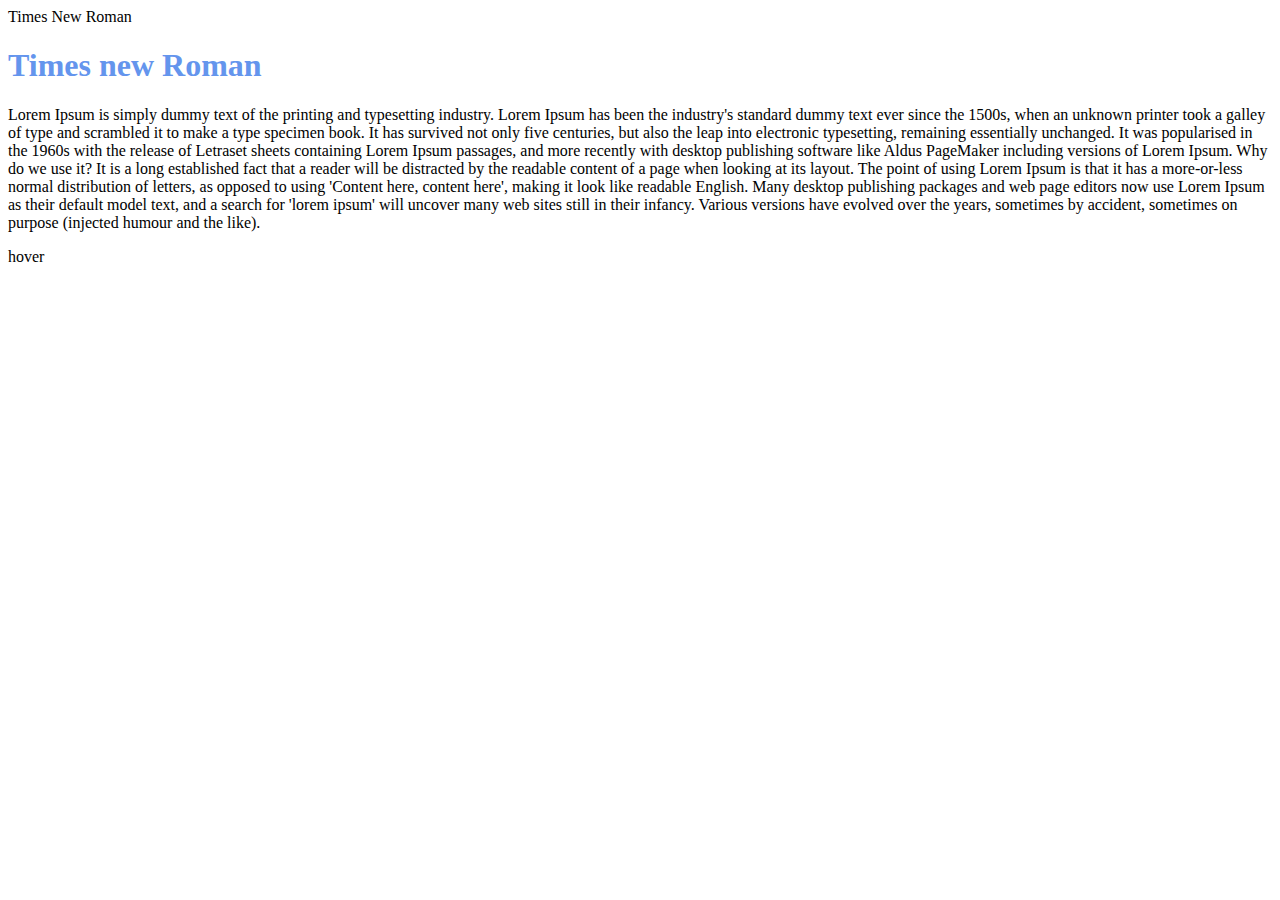
<file: Day 02 - CSS/Index.html>
<!DOCTYPE html>
<div>
<head>Times New Roman</head>
</div>
<style>
h1 {color: cornflowerblue;}
<body>
<div>  
    h1
    </style>
<body>  
<h1> Times new Roman</h1>
</div>

<div>

<p> Lorem Ipsum is simply dummy text of the printing and typesetting industry. Lorem Ipsum has been the industry's standard dummy text ever since the 1500s, when an unknown printer took a galley of type and scrambled it to make a type specimen book. It has survived not only five centuries, but also the leap into electronic typesetting, remaining essentially unchanged. It was popularised in the 1960s with the release of Letraset sheets containing Lorem Ipsum passages, and more recently with desktop publishing software like Aldus PageMaker including versions of Lorem Ipsum. Why do we use it? It is a long established fact that a reader will be distracted by the readable content of a page when looking at its layout. The point of using Lorem Ipsum is that it has a more-or-less normal distribution of letters, as opposed to using 'Content here, content here', making it look like readable English. Many desktop publishing packages and web page editors now use Lorem Ipsum as their default model text, and a search for 'lorem ipsum' will uncover many web sites still in their infancy. Various versions have evolved over the years, sometimes by accident, sometimes on purpose (injected humour and the like).</p>
hover


</body>
<link rel rel="stylesheet"
</file>
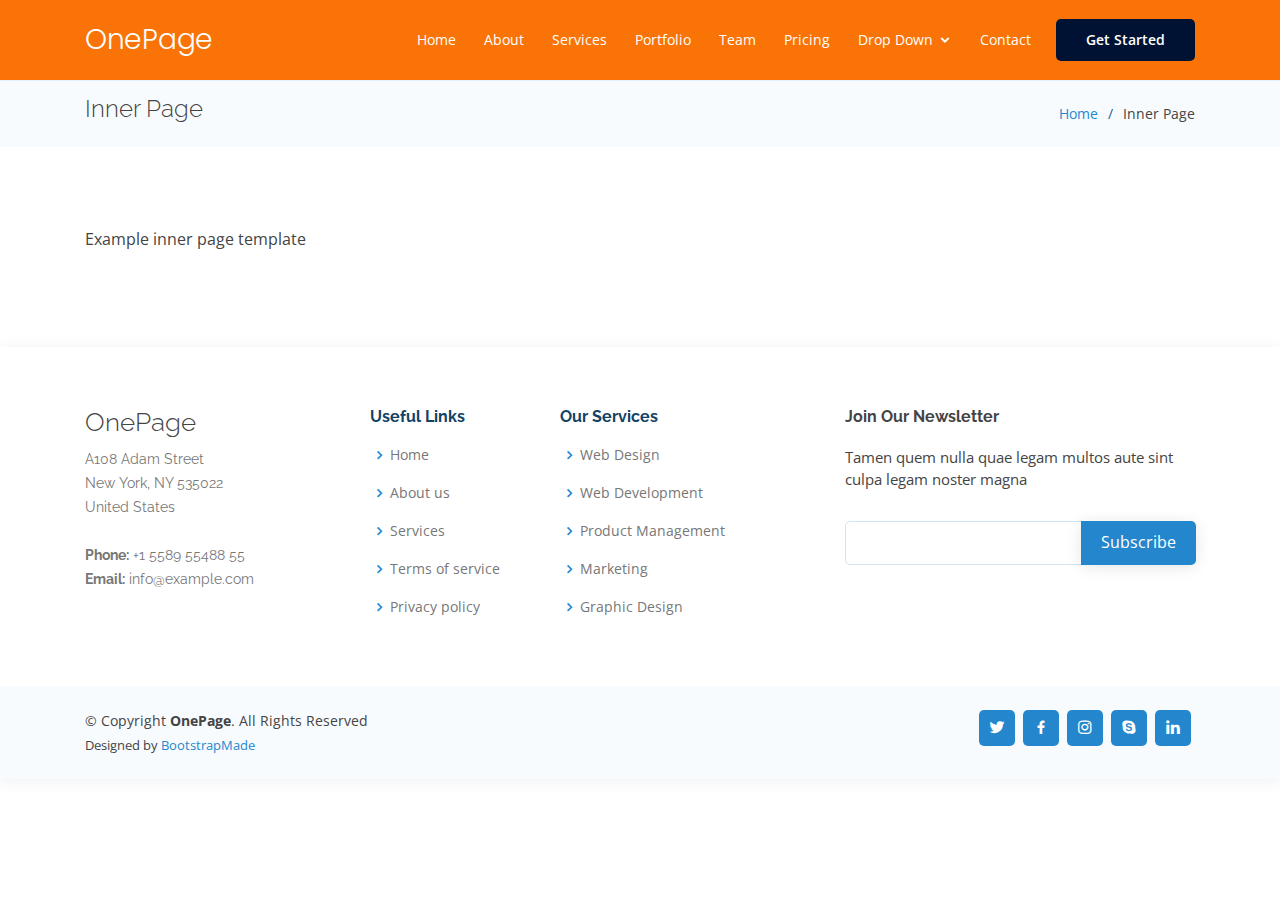
<file: Assignment3_joshuaandre/inner-page.html>
<!DOCTYPE html>
<html lang="en">

<head>
  <meta charset="utf-8">
  <meta content="width=device-width, initial-scale=1.0" name="viewport">

  <title>Inner Page - OnePage Bootstrap Template</title>
  <meta content="" name="descriptison">
  <meta content="" name="keywords">

  <!-- Favicons -->
  <link href="assets/img/favicon.png" rel="icon">
  <link href="assets/img/apple-touch-icon.png" rel="apple-touch-icon">

  <!-- Google Fonts -->
  <link href="https://fonts.googleapis.com/css?family=Open+Sans:300,300i,400,400i,600,600i,700,700i|Raleway:300,300i,400,400i,500,500i,600,600i,700,700i|Poppins:300,300i,400,400i,500,500i,600,600i,700,700i" rel="stylesheet">

  <!-- Vendor CSS Files -->
  <link href="assets/vendor/bootstrap/css/bootstrap.min.css" rel="stylesheet">
  <link href="assets/vendor/icofont/icofont.min.css" rel="stylesheet">
  <link href="assets/vendor/boxicons/css/boxicons.min.css" rel="stylesheet">
  <link href="assets/vendor/remixicon/remixicon.css" rel="stylesheet">
  <link href="assets/vendor/venobox/venobox.css" rel="stylesheet">
  <link href="assets/vendor/owl.carousel/assets/owl.carousel.min.css" rel="stylesheet">
  <link href="assets/vendor/aos/aos.css" rel="stylesheet">

  <!-- Template Main CSS File -->
  <link href="assets/css/style.css" rel="stylesheet">

  <!-- =======================================================
  * Template Name: OnePage - v2.1.0
  * Template URL: https://bootstrapmade.com/onepage-multipurpose-bootstrap-template/
  * Author: BootstrapMade.com
  * License: https://bootstrapmade.com/license/
  ======================================================== -->
</head>

<body>

  <!-- ======= Header ======= -->
  <header id="header" class="fixed-top">
    <div class="container d-flex align-items-center">

      <h1 class="logo mr-auto"><a href="index.html">OnePage</a></h1>
      <!-- Uncomment below if you prefer to use an image logo -->
      <!-- <a href="index.html" class="logo mr-auto"><img src="assets/img/logo.png" alt="" class="img-fluid"></a>-->

      <nav class="nav-menu d-none d-lg-block">
        <ul>
          <li><a href="index.html">Home</a></li>
          <li><a href="#about">About</a></li>
          <li><a href="#services">Services</a></li>
          <li><a href="#portfolio">Portfolio</a></li>
          <li><a href="#team">Team</a></li>
          <li><a href="#pricing">Pricing</a></li>
          <li class="drop-down"><a href="">Drop Down</a>
            <ul>
              <li><a href="#">Drop Down 1</a></li>
              <li class="drop-down"><a href="#">Deep Drop Down</a>
                <ul>
                  <li><a href="#">Deep Drop Down 1</a></li>
                  <li><a href="#">Deep Drop Down 2</a></li>
                  <li><a href="#">Deep Drop Down 3</a></li>
                  <li><a href="#">Deep Drop Down 4</a></li>
                  <li><a href="#">Deep Drop Down 5</a></li>
                </ul>
              </li>
              <li><a href="#">Drop Down 2</a></li>
              <li><a href="#">Drop Down 3</a></li>
              <li><a href="#">Drop Down 4</a></li>
            </ul>
          </li>
          <li><a href="#contact">Contact</a></li>

        </ul>
      </nav><!-- .nav-menu -->

      <a href="#about" class="get-started-btn scrollto">Get Started</a>

    </div>
  </header><!-- End Header -->

  <main id="main">

    <!-- ======= Breadcrumbs ======= -->
    <section class="breadcrumbs">
      <div class="container">

        <div class="d-flex justify-content-between align-items-center">
          <h2>Inner Page</h2>
          <ol>
            <li><a href="index.html">Home</a></li>
            <li>Inner Page</li>
          </ol>
        </div>

      </div>
    </section><!-- End Breadcrumbs -->

    <section class="inner-page">
      <div class="container">
        <p>
          Example inner page template
        </p>
      </div>
    </section>

  </main><!-- End #main -->

  <!-- ======= Footer ======= -->
  <footer id="footer">

    <div class="footer-top">
      <div class="container">
        <div class="row">

          <div class="col-lg-3 col-md-6 footer-contact">
            <h3>OnePage</h3>
            <p>
              A108 Adam Street <br>
              New York, NY 535022<br>
              United States <br><br>
              <strong>Phone:</strong> +1 5589 55488 55<br>
              <strong>Email:</strong> info@example.com<br>
            </p>
          </div>

          <div class="col-lg-2 col-md-6 footer-links">
            <h4>Useful Links</h4>
            <ul>
              <li><i class="bx bx-chevron-right"></i> <a href="#">Home</a></li>
              <li><i class="bx bx-chevron-right"></i> <a href="#">About us</a></li>
              <li><i class="bx bx-chevron-right"></i> <a href="#">Services</a></li>
              <li><i class="bx bx-chevron-right"></i> <a href="#">Terms of service</a></li>
              <li><i class="bx bx-chevron-right"></i> <a href="#">Privacy policy</a></li>
            </ul>
          </div>

          <div class="col-lg-3 col-md-6 footer-links">
            <h4>Our Services</h4>
            <ul>
              <li><i class="bx bx-chevron-right"></i> <a href="#">Web Design</a></li>
              <li><i class="bx bx-chevron-right"></i> <a href="#">Web Development</a></li>
              <li><i class="bx bx-chevron-right"></i> <a href="#">Product Management</a></li>
              <li><i class="bx bx-chevron-right"></i> <a href="#">Marketing</a></li>
              <li><i class="bx bx-chevron-right"></i> <a href="#">Graphic Design</a></li>
            </ul>
          </div>

          <div class="col-lg-4 col-md-6 footer-newsletter">
            <h4>Join Our Newsletter</h4>
            <p>Tamen quem nulla quae legam multos aute sint culpa legam noster magna</p>
            <form action="" method="post">
              <input type="email" name="email"><input type="submit" value="Subscribe">
            </form>
          </div>

        </div>
      </div>
    </div>

    <div class="container d-md-flex py-4">

      <div class="mr-md-auto text-center text-md-left">
        <div class="copyright">
          &copy; Copyright <strong><span>OnePage</span></strong>. All Rights Reserved
        </div>
        <div class="credits">
          <!-- All the links in the footer should remain intact. -->
          <!-- You can delete the links only if you purchased the pro version. -->
          <!-- Licensing information: https://bootstrapmade.com/license/ -->
          <!-- Purchase the pro version with working PHP/AJAX contact form: https://bootstrapmade.com/onepage-multipurpose-bootstrap-template/ -->
          Designed by <a href="https://bootstrapmade.com/">BootstrapMade</a>
        </div>
      </div>
      <div class="social-links text-center text-md-right pt-3 pt-md-0">
        <a href="#" class="twitter"><i class="bx bxl-twitter"></i></a>
        <a href="#" class="facebook"><i class="bx bxl-facebook"></i></a>
        <a href="#" class="instagram"><i class="bx bxl-instagram"></i></a>
        <a href="#" class="google-plus"><i class="bx bxl-skype"></i></a>
        <a href="#" class="linkedin"><i class="bx bxl-linkedin"></i></a>
      </div>
    </div>
  </footer><!-- End Footer -->

  <a href="#" class="back-to-top"><i class="ri-arrow-up-line"></i></a>
  <div id="preloader"></div>

  <!-- Vendor JS Files -->
  <script src="assets/vendor/jquery/jquery.min.js"></script>
  <script src="assets/vendor/bootstrap/js/bootstrap.bundle.min.js"></script>
  <script src="assets/vendor/jquery.easing/jquery.easing.min.js"></script>
  <script src="assets/vendor/php-email-form/validate.js"></script>
  <script src="assets/vendor/waypoints/jquery.waypoints.min.js"></script>
  <script src="assets/vendor/counterup/counterup.min.js"></script>
  <script src="assets/vendor/venobox/venobox.min.js"></script>
  <script src="assets/vendor/owl.carousel/owl.carousel.min.js"></script>
  <script src="assets/vendor/isotope-layout/isotope.pkgd.min.js"></script>
  <script src="assets/vendor/aos/aos.js"></script>

  <!-- Template Main JS File -->
  <script src="assets/js/main.js"></script>

</body>

</html>
</file>
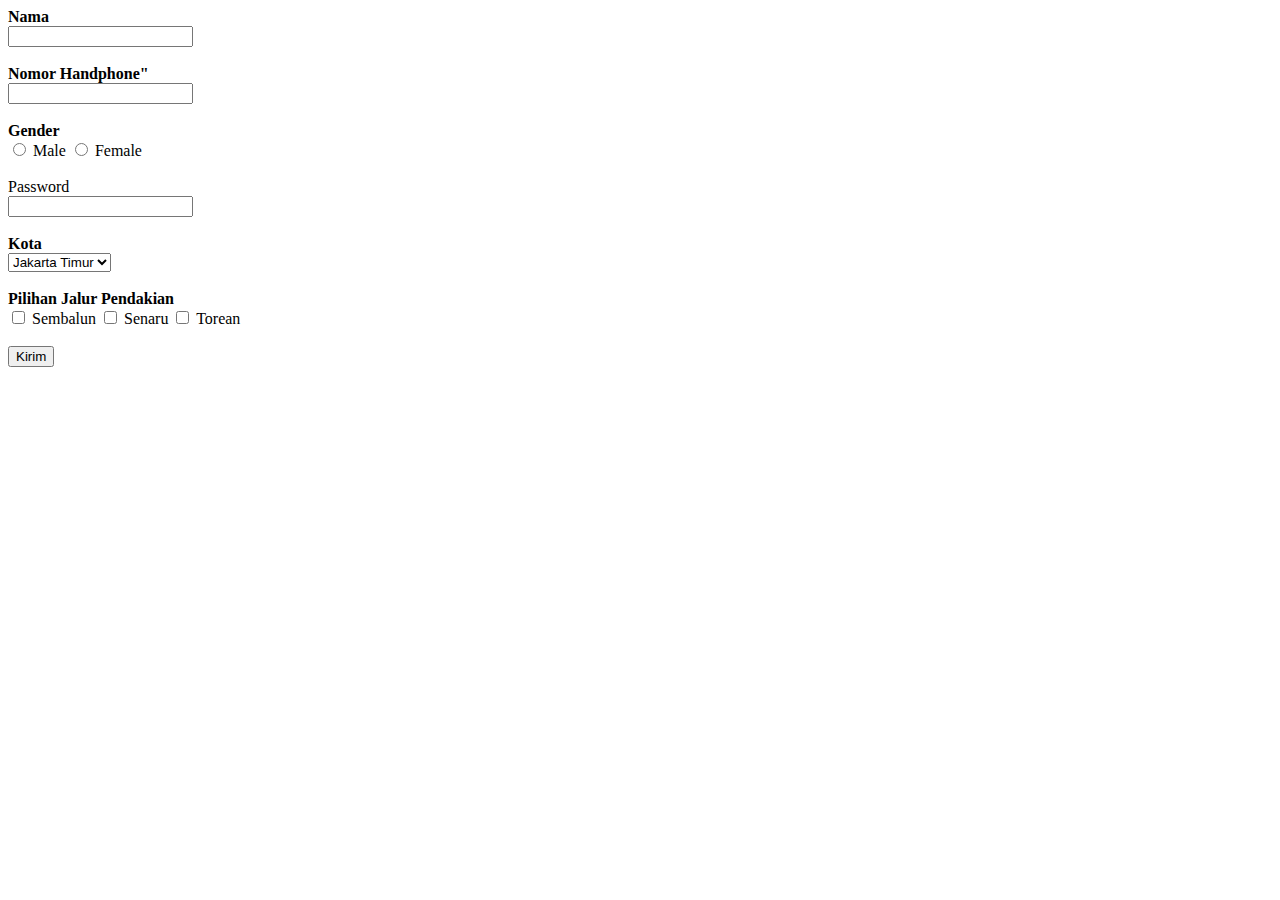
<file: Day 01 - HTML/Login.html>
<!DOCTYPE html>
<html>
    <head> 
    <title>Login form</title>
    </head>

    <body>
    <form action="Registrasi_Selesai.html" method="GET">
        <strong><label for="">Nama</label><br></strong>
        <input name="nama_user" type="text"><br>
        <br>
        
        <strong><label for="">Nomor Handphone"</label></strong><br>
        <input name="Nomor Handphone" type="number"><br>
        <br>
        
        <strong><label for="">Gender</label></strong><br>
        <input id="male-radio" type="radio" name="Gender" value="male">
        <label for="male-radio">Male</label>
        <input id="female-radio" type="radio" name="Gender" value="female">
        <label for="female-radio">Female</label><br>
        <br>
        <Label for="">Password</Label><br>
        <input type="password"><br>
        <br>
        
        <strong><label for="">Kota</label></strong><br>
        <select name=>"kota_user"<br>
            <option value="Jaktim">Jakarta Timur</option>
            <option value="Jakut">Jakarta Utara</option>
            <option value="Jakbar">Jakarta Barat</option></select><br>
        <br>
        
        <strong><label for="">Pilihan Jalur Pendakian</label></strong><br>
        <input id="Sembalun-checkbox" type="checkbox" name="Pilihan Jalur Pendakian" value="Sembalun">
        <label for="Sembalun-checkbox">Sembalun</label>
        <input id="Senaru-checkbox" type="checkbox" name="Pilihan Jalur Pendakian" value="Senaru">
        <label for="Senaru-checkbox">Senaru</label>
        <input id="Torean-checkbox" type="checkbox" name="Pilihan Jalur Pendakian" value="Torean">
        <label for="Torean-checkbox">Torean</label>
        <br>
        <br>

        <form action=""Registrasi_Selesai.html>
        <input type="submit" value="Kirim"/>
    </form>
    </body>
</html>
</file>
<file: Assignment3_joshuaandre/assets/vendor/venobox/venobox.css>
/* ------ venobox.css --------*/
.vbox-overlay *, .vbox-overlay *:before, .vbox-overlay *:after{
    -webkit-backface-visibility: hidden;
    -webkit-box-sizing:border-box;
    -moz-box-sizing:border-box;
    box-sizing:border-box;
}
.vbox-overlay * { 
    -webkit-backface-visibility: visible;
    backface-visibility: visible;
}
.vbox-overlay{
    display: -webkit-flex;
    display: flex;
    -webkit-flex-direction: column;
    flex-direction: column;
    -webkit-justify-content: center;
    justify-content: center;
    -webkit-align-items: center;
    align-items: center;
    position: fixed;
    left: 0;
    top: 0;
    bottom: 0;
    right: 0;
    z-index: 999999;
}

/* ----- navigation ----- */
.vbox-title{
    width: 100%;
    height: 40px;
    float: left;
    text-align: center;
    line-height: 28px;
    font-size: 12px;
    padding: 6px 50px;
    overflow: hidden;
    position: fixed;
    display: none;
    left: 0;
    z-index: 89;
}
.vbox-close{
    cursor: pointer;
    position: fixed;
    top: -1px;
    right: 0;
    width: 50px;
    height: 40px;
    padding: 6px;
    display: block;
    background-position:10px center;
    overflow: hidden;
    font-size: 24px;
    line-height: 1;
    text-align: center;
    z-index: 99;
}
.vbox-left{
    cursor: pointer;
    position: fixed;
    left: 0;
    height: 40px;
    overflow: hidden;
    line-height: 28px;
    font-size: 12px;
    z-index: 99;
    display: flex;
    align-items:center;
}
.vbox-num{
    display: inline-block;
    margin: 6px 0 6px 15px;
}
/* ----- Social share ----- */
.vbox-share{
    line-height: 28px;
    font-size: 12px;
    overflow: hidden;
    position: fixed;
    left: 0;
    z-index: 98;
    display: flex;
    align-items:center;
    justify-content: center;
    width: 100%;
    text-align: center;
}
.vbox-share svg{
    max-height: 28px;
    width: 28px;
    z-index: 10;
    margin-left: 12px;
    margin-top: 6px;
    margin-bottom: 6px;
    vertical-align: middle;
}


/* ----- navigation ARROWS ----- */
.vbox-next, .vbox-prev{
    position: fixed;
    top: 50%;
    margin-top: -15px;
    overflow: hidden;
    cursor: pointer;
    display: block;
    width: 45px;
    height: 45px;
    z-index: 99;
}
.vbox-next span, .vbox-prev span{
    position: relative;
    width: 20px;
    height: 20px;
    border: 2px solid transparent;
    border-top-color: #B6B6B6;
    border-right-color: #B6B6B6;
    text-indent: -100px;
    position: absolute;
    top: 8px;
    display: block;
}
.vbox-prev{
    left: 15px;
}
.vbox-next{
    right: 15px;
}
.vbox-prev span{
    left: 10px;
    -ms-transform: rotate(-135deg);
    -webkit-transform: rotate(-135deg);
    transform: rotate(-135deg);
}
.vbox-next span{
    -ms-transform: rotate(45deg);
    -webkit-transform: rotate(45deg);
    transform: rotate(45deg);
    right: 10px;
}
/* ------- inline window ------ */
.vbox-inline{
    width: 420px;
    height: 315px;
    height: 70vh;
    padding: 10px;
    background: #fff;
    margin: 0 auto;
    overflow: auto;
    text-align: left;
}
/* ------- Video & iFrames window ------ */
.venoframe{
    max-width: 100%;
    width: 100%;
    border: none;
    width: 100%;
    height: 260px;
    height: 70vh;
}
.venoframe.vbvid{
    height: 260px;
}
@media (min-width: 768px) {
    .venoframe, .vbox-inline{
        width: 90%;
        height: 360px;
        height: 70vh;
    }
    .venoframe.vbvid{
        width: 640px;
        height: 360px;
    }
}
@media (min-width: 992px) {
    .venoframe, .vbox-inline{
        max-width: 1200px;
        width: 80%;
        height: 540px;
        height: 70vh;
    }
    .venoframe.vbvid{
        width: 960px;
        height: 540px;
    }
}
/* 
Please do NOT edit this part! 
or at least read this note: http://i.imgur.com/7C0ws9e.gif
*/
.vbox-open{
    overflow: hidden;
}
.vbox-container{
    position: absolute;
    left: 0;
    right: 0;
    top: 0;
    bottom: 0;
    overflow-x: hidden;
    overflow-y: scroll;
    overflow-scrolling: touch;
    -webkit-overflow-scrolling: touch;
    z-index: 20;
    max-height: 100%;

}

.vbox-content{
    text-align: center;
    float: left;
    width: 100%;
    position: relative;
    overflow: hidden;
    padding: 20px 4%;
}
.vbox-container img{
    max-width: 100%;
    height: auto;
}
.vbox-figlio{
    box-shadow: 0 0 12px rgba(0,0,0,0.19), 0 6px 6px rgba(0,0,0,0.23);
    max-width: 100%;
    text-align: initial;
}
img.vbox-figlio{
    -webkit-user-select: none;
-khtml-user-select: none;
-moz-user-select: none;
-o-user-select: none;
user-select: none;
}
.vbox-content.swipe-left{
    margin-left: -200px !important;
}
.vbox-content.swipe-right{
    margin-left: 200px !important;
}
.vbox-animated{
    webkit-transition: margin 300ms ease-out;
    transition: margin 300ms ease-out;
}

/* ---------- preloader ----------
 * SPINKIT 
 * http://tobiasahlin.com/spinkit/
-------------------------------- */
.sk-double-bounce,.sk-rotating-plane{width:40px;height:40px;margin:40px auto}.sk-rotating-plane{background-color:#333;-webkit-animation:sk-rotatePlane 1.2s infinite ease-in-out;animation:sk-rotatePlane 1.2s infinite ease-in-out}@-webkit-keyframes sk-rotatePlane{0%{-webkit-transform:perspective(120px) rotateX(0) rotateY(0);transform:perspective(120px) rotateX(0) rotateY(0)}50%{-webkit-transform:perspective(120px) rotateX(-180.1deg) rotateY(0);transform:perspective(120px) rotateX(-180.1deg) rotateY(0)}100%{-webkit-transform:perspective(120px) rotateX(-180deg) rotateY(-179.9deg);transform:perspective(120px) rotateX(-180deg) rotateY(-179.9deg)}}@keyframes sk-rotatePlane{0%{-webkit-transform:perspective(120px) rotateX(0) rotateY(0);transform:perspective(120px) rotateX(0) rotateY(0)}50%{-webkit-transform:perspective(120px) rotateX(-180.1deg) rotateY(0);transform:perspective(120px) rotateX(-180.1deg) rotateY(0)}100%{-webkit-transform:perspective(120px) rotateX(-180deg) rotateY(-179.9deg);transform:perspective(120px) rotateX(-180deg) rotateY(-179.9deg)}}.sk-double-bounce{position:relative}.sk-double-bounce .sk-child{width:100%;height:100%;border-radius:50%;background-color:#333;opacity:.6;position:absolute;top:0;left:0;-webkit-animation:sk-doubleBounce 2s infinite ease-in-out;animation:sk-doubleBounce 2s infinite ease-in-out}.sk-chasing-dots .sk-child,.sk-spinner-pulse,.sk-three-bounce .sk-child{background-color:#333;border-radius:100%}.sk-double-bounce .sk-double-bounce2{-webkit-animation-delay:-1s;animation-delay:-1s}@-webkit-keyframes sk-doubleBounce{0%,100%{-webkit-transform:scale(0);transform:scale(0)}50%{-webkit-transform:scale(1);transform:scale(1)}}@keyframes sk-doubleBounce{0%,100%{-webkit-transform:scale(0);transform:scale(0)}50%{-webkit-transform:scale(1);transform:scale(1)}}.sk-wave{margin:40px auto;width:50px;height:40px;text-align:center;font-size:10px}.sk-wave .sk-rect{background-color:#333;height:100%;width:6px;display:inline-block;-webkit-animation:sk-waveStretchDelay 1.2s infinite ease-in-out;animation:sk-waveStretchDelay 1.2s infinite ease-in-out}.sk-wave .sk-rect1{-webkit-animation-delay:-1.2s;animation-delay:-1.2s}.sk-wave .sk-rect2{-webkit-animation-delay:-1.1s;animation-delay:-1.1s}.sk-wave .sk-rect3{-webkit-animation-delay:-1s;animation-delay:-1s}.sk-wave .sk-rect4{-webkit-animation-delay:-.9s;animation-delay:-.9s}.sk-wave .sk-rect5{-webkit-animation-delay:-.8s;animation-delay:-.8s}@-webkit-keyframes sk-waveStretchDelay{0%,100%,40%{-webkit-transform:scaleY(.4);transform:scaleY(.4)}20%{-webkit-transform:scaleY(1);transform:scaleY(1)}}@keyframes sk-waveStretchDelay{0%,100%,40%{-webkit-transform:scaleY(.4);transform:scaleY(.4)}20%{-webkit-transform:scaleY(1);transform:scaleY(1)}}.sk-wandering-cubes{margin:40px auto;width:40px;height:40px;position:relative}.sk-wandering-cubes .sk-cube{background-color:#333;width:10px;height:10px;position:absolute;top:0;left:0;-webkit-animation:sk-wanderingCube 1.8s ease-in-out -1.8s infinite both;animation:sk-wanderingCube 1.8s ease-in-out -1.8s infinite both}.sk-chasing-dots,.sk-spinner-pulse{width:40px;height:40px;margin:40px auto}.sk-wandering-cubes .sk-cube2{-webkit-animation-delay:-.9s;animation-delay:-.9s}@-webkit-keyframes sk-wanderingCube{0%{-webkit-transform:rotate(0);transform:rotate(0)}25%{-webkit-transform:translateX(30px) rotate(-90deg) scale(.5);transform:translateX(30px) rotate(-90deg) scale(.5)}50%{-webkit-transform:translateX(30px) translateY(30px) rotate(-179deg);transform:translateX(30px) translateY(30px) rotate(-179deg)}50.1%{-webkit-transform:translateX(30px) translateY(30px) rotate(-180deg);transform:translateX(30px) translateY(30px) rotate(-180deg)}75%{-webkit-transform:translateX(0) translateY(30px) rotate(-270deg) scale(.5);transform:translateX(0) translateY(30px) rotate(-270deg) scale(.5)}100%{-webkit-transform:rotate(-360deg);transform:rotate(-360deg)}}@keyframes sk-wanderingCube{0%{-webkit-transform:rotate(0);transform:rotate(0)}25%{-webkit-transform:translateX(30px) rotate(-90deg) scale(.5);transform:translateX(30px) rotate(-90deg) scale(.5)}50%{-webkit-transform:translateX(30px) translateY(30px) rotate(-179deg);transform:translateX(30px) translateY(30px) rotate(-179deg)}50.1%{-webkit-transform:translateX(30px) translateY(30px) rotate(-180deg);transform:translateX(30px) translateY(30px) rotate(-180deg)}75%{-webkit-transform:translateX(0) translateY(30px) rotate(-270deg) scale(.5);transform:translateX(0) translateY(30px) rotate(-270deg) scale(.5)}100%{-webkit-transform:rotate(-360deg);transform:rotate(-360deg)}}.sk-spinner-pulse{-webkit-animation:sk-pulseScaleOut 1s infinite ease-in-out;animation:sk-pulseScaleOut 1s infinite ease-in-out}@-webkit-keyframes sk-pulseScaleOut{0%{-webkit-transform:scale(0);transform:scale(0)}100%{-webkit-transform:scale(1);transform:scale(1);opacity:0}}@keyframes sk-pulseScaleOut{0%{-webkit-transform:scale(0);transform:scale(0)}100%{-webkit-transform:scale(1);transform:scale(1);opacity:0}}.sk-chasing-dots{position:relative;text-align:center;-webkit-animation:sk-chasingDotsRotate 2s infinite linear;animation:sk-chasingDotsRotate 2s infinite linear}.sk-chasing-dots .sk-child{width:60%;height:60%;display:inline-block;position:absolute;top:0;-webkit-animation:sk-chasingDotsBounce 2s infinite ease-in-out;animation:sk-chasingDotsBounce 2s infinite ease-in-out}.sk-chasing-dots .sk-dot2{top:auto;bottom:0;-webkit-animation-delay:-1s;animation-delay:-1s}@-webkit-keyframes sk-chasingDotsRotate{100%{-webkit-transform:rotate(360deg);transform:rotate(360deg)}}@keyframes sk-chasingDotsRotate{100%{-webkit-transform:rotate(360deg);transform:rotate(360deg)}}@-webkit-keyframes sk-chasingDotsBounce{0%,100%{-webkit-transform:scale(0);transform:scale(0)}50%{-webkit-transform:scale(1);transform:scale(1)}}@keyframes sk-chasingDotsBounce{0%,100%{-webkit-transform:scale(0);transform:scale(0)}50%{-webkit-transform:scale(1);transform:scale(1)}}.sk-three-bounce{margin:40px auto;width:80px;text-align:center}.sk-three-bounce .sk-child{width:20px;height:20px;display:inline-block;-webkit-animation:sk-three-bounce 1.4s ease-in-out 0s infinite both;animation:sk-three-bounce 1.4s ease-in-out 0s infinite both}.sk-circle .sk-child:before,.sk-fading-circle .sk-circle:before{display:block;border-radius:100%;content:'';background-color:#333}.sk-three-bounce .sk-bounce1{-webkit-animation-delay:-.32s;animation-delay:-.32s}.sk-three-bounce .sk-bounce2{-webkit-animation-delay:-.16s;animation-delay:-.16s}@-webkit-keyframes sk-three-bounce{0%,100%,80%{-webkit-transform:scale(0);transform:scale(0)}40%{-webkit-transform:scale(1);transform:scale(1)}}@keyframes sk-three-bounce{0%,100%,80%{-webkit-transform:scale(0);transform:scale(0)}40%{-webkit-transform:scale(1);transform:scale(1)}}.sk-circle{margin:40px auto;width:40px;height:40px;position:relative}.sk-circle .sk-child{width:100%;height:100%;position:absolute;left:0;top:0}.sk-circle .sk-child:before{margin:0 auto;width:15%;height:15%;-webkit-animation:sk-circleBounceDelay 1.2s infinite ease-in-out both;animation:sk-circleBounceDelay 1.2s infinite ease-in-out both}.sk-circle .sk-circle2{-webkit-transform:rotate(30deg);-ms-transform:rotate(30deg);transform:rotate(30deg)}.sk-circle .sk-circle3{-webkit-transform:rotate(60deg);-ms-transform:rotate(60deg);transform:rotate(60deg)}.sk-circle .sk-circle4{-webkit-transform:rotate(90deg);-ms-transform:rotate(90deg);transform:rotate(90deg)}.sk-circle .sk-circle5{-webkit-transform:rotate(120deg);-ms-transform:rotate(120deg);transform:rotate(120deg)}.sk-circle .sk-circle6{-webkit-transform:rotate(150deg);-ms-transform:rotate(150deg);transform:rotate(150deg)}.sk-circle .sk-circle7{-webkit-transform:rotate(180deg);-ms-transform:rotate(180deg);transform:rotate(180deg)}.sk-circle .sk-circle8{-webkit-transform:rotate(210deg);-ms-transform:rotate(210deg);transform:rotate(210deg)}.sk-circle .sk-circle9{-webkit-transform:rotate(240deg);-ms-transform:rotate(240deg);transform:rotate(240deg)}.sk-circle .sk-circle10{-webkit-transform:rotate(270deg);-ms-transform:rotate(270deg);transform:rotate(270deg)}.sk-circle .sk-circle11{-webkit-transform:rotate(300deg);-ms-transform:rotate(300deg);transform:rotate(300deg)}.sk-circle .sk-circle12{-webkit-transform:rotate(330deg);-ms-transform:rotate(330deg);transform:rotate(330deg)}.sk-circle .sk-circle2:before{-webkit-animation-delay:-1.1s;animation-delay:-1.1s}.sk-circle .sk-circle3:before{-webkit-animation-delay:-1s;animation-delay:-1s}.sk-circle .sk-circle4:before{-webkit-animation-delay:-.9s;animation-delay:-.9s}.sk-circle .sk-circle5:before{-webkit-animation-delay:-.8s;animation-delay:-.8s}.sk-circle .sk-circle6:before{-webkit-animation-delay:-.7s;animation-delay:-.7s}.sk-circle .sk-circle7:before{-webkit-animation-delay:-.6s;animation-delay:-.6s}.sk-circle .sk-circle8:before{-webkit-animation-delay:-.5s;animation-delay:-.5s}.sk-circle .sk-circle9:before{-webkit-animation-delay:-.4s;animation-delay:-.4s}.sk-circle .sk-circle10:before{-webkit-animation-delay:-.3s;animation-delay:-.3s}.sk-circle .sk-circle11:before{-webkit-animation-delay:-.2s;animation-delay:-.2s}.sk-circle .sk-circle12:before{-webkit-animation-delay:-.1s;animation-delay:-.1s}@-webkit-keyframes sk-circleBounceDelay{0%,100%,80%{-webkit-transform:scale(0);transform:scale(0)}40%{-webkit-transform:scale(1);transform:scale(1)}}@keyframes sk-circleBounceDelay{0%,100%,80%{-webkit-transform:scale(0);transform:scale(0)}40%{-webkit-transform:scale(1);transform:scale(1)}}.sk-cube-grid{width:40px;height:40px;margin:40px auto}.sk-cube-grid .sk-cube{width:33.33%;height:33.33%;background-color:#333;float:left;-webkit-animation:sk-cubeGridScaleDelay 1.3s infinite ease-in-out;animation:sk-cubeGridScaleDelay 1.3s infinite ease-in-out}.sk-cube-grid .sk-cube1{-webkit-animation-delay:.2s;animation-delay:.2s}.sk-cube-grid .sk-cube2{-webkit-animation-delay:.3s;animation-delay:.3s}.sk-cube-grid .sk-cube3{-webkit-animation-delay:.4s;animation-delay:.4s}.sk-cube-grid .sk-cube4{-webkit-animation-delay:.1s;animation-delay:.1s}.sk-cube-grid .sk-cube5{-webkit-animation-delay:.2s;animation-delay:.2s}.sk-cube-grid .sk-cube6{-webkit-animation-delay:.3s;animation-delay:.3s}.sk-cube-grid .sk-cube7{-webkit-animation-delay:0ms;animation-delay:0ms}.sk-cube-grid .sk-cube8{-webkit-animation-delay:.1s;animation-delay:.1s}.sk-cube-grid .sk-cube9{-webkit-animation-delay:.2s;animation-delay:.2s}@-webkit-keyframes sk-cubeGridScaleDelay{0%,100%,70%{-webkit-transform:scale3D(1,1,1);transform:scale3D(1,1,1)}35%{-webkit-transform:scale3D(0,0,1);transform:scale3D(0,0,1)}}@keyframes sk-cubeGridScaleDelay{0%,100%,70%{-webkit-transform:scale3D(1,1,1);transform:scale3D(1,1,1)}35%{-webkit-transform:scale3D(0,0,1);transform:scale3D(0,0,1)}}.sk-fading-circle{margin:40px auto;width:40px;height:40px;position:relative}.sk-fading-circle .sk-circle{width:100%;height:100%;position:absolute;left:0;top:0}.sk-fading-circle .sk-circle:before{margin:0 auto;width:15%;height:15%;-webkit-animation:sk-circleFadeDelay 1.2s infinite ease-in-out both;animation:sk-circleFadeDelay 1.2s infinite ease-in-out both}.sk-fading-circle .sk-circle2{-webkit-transform:rotate(30deg);-ms-transform:rotate(30deg);transform:rotate(30deg)}.sk-fading-circle .sk-circle3{-webkit-transform:rotate(60deg);-ms-transform:rotate(60deg);transform:rotate(60deg)}.sk-fading-circle .sk-circle4{-webkit-transform:rotate(90deg);-ms-transform:rotate(90deg);transform:rotate(90deg)}.sk-fading-circle .sk-circle5{-webkit-transform:rotate(120deg);-ms-transform:rotate(120deg);transform:rotate(120deg)}.sk-fading-circle .sk-circle6{-webkit-transform:rotate(150deg);-ms-transform:rotate(150deg);transform:rotate(150deg)}.sk-fading-circle .sk-circle7{-webkit-transform:rotate(180deg);-ms-transform:rotate(180deg);transform:rotate(180deg)}.sk-fading-circle .sk-circle8{-webkit-transform:rotate(210deg);-ms-transform:rotate(210deg);transform:rotate(210deg)}.sk-fading-circle .sk-circle9{-webkit-transform:rotate(240deg);-ms-transform:rotate(240deg);transform:rotate(240deg)}.sk-fading-circle .sk-circle10{-webkit-transform:rotate(270deg);-ms-transform:rotate(270deg);transform:rotate(270deg)}.sk-fading-circle .sk-circle11{-webkit-transform:rotate(300deg);-ms-transform:rotate(300deg);transform:rotate(300deg)}.sk-fading-circle .sk-circle12{-webkit-transform:rotate(330deg);-ms-transform:rotate(330deg);transform:rotate(330deg)}.sk-fading-circle .sk-circle2:before{-webkit-animation-delay:-1.1s;animation-delay:-1.1s}.sk-fading-circle .sk-circle3:before{-webkit-animation-delay:-1s;animation-delay:-1s}.sk-fading-circle .sk-circle4:before{-webkit-animation-delay:-.9s;animation-delay:-.9s}.sk-fading-circle .sk-circle5:before{-webkit-animation-delay:-.8s;animation-delay:-.8s}.sk-fading-circle .sk-circle6:before{-webkit-animation-delay:-.7s;animation-delay:-.7s}.sk-fading-circle .sk-circle7:before{-webkit-animation-delay:-.6s;animation-delay:-.6s}.sk-fading-circle .sk-circle8:before{-webkit-animation-delay:-.5s;animation-delay:-.5s}.sk-fading-circle .sk-circle9:before{-webkit-animation-delay:-.4s;animation-delay:-.4s}.sk-fading-circle .sk-circle10:before{-webkit-animation-delay:-.3s;animation-delay:-.3s}.sk-fading-circle .sk-circle11:before{-webkit-animation-delay:-.2s;animation-delay:-.2s}.sk-fading-circle .sk-circle12:before{-webkit-animation-delay:-.1s;animation-delay:-.1s}@-webkit-keyframes sk-circleFadeDelay{0%,100%,39%{opacity:0}40%{opacity:1}}@keyframes sk-circleFadeDelay{0%,100%,39%{opacity:0}40%{opacity:1}}.sk-folding-cube{margin:40px auto;width:40px;height:40px;position:relative;-webkit-transform:rotateZ(45deg);transform:rotateZ(45deg)}.sk-folding-cube .sk-cube{float:left;width:50%;height:50%;position:relative;-webkit-transform:scale(1.1);-ms-transform:scale(1.1);transform:scale(1.1)}.sk-folding-cube .sk-cube:before{content:'';position:absolute;top:0;left:0;width:100%;height:100%;background-color:#333;-webkit-animation:sk-foldCubeAngle 2.4s infinite linear both;animation:sk-foldCubeAngle 2.4s infinite linear both;-webkit-transform-origin:100% 100%;-ms-transform-origin:100% 100%;transform-origin:100% 100%}.sk-folding-cube .sk-cube2{-webkit-transform:scale(1.1) rotateZ(90deg);transform:scale(1.1) rotateZ(90deg)}.sk-folding-cube .sk-cube3{-webkit-transform:scale(1.1) rotateZ(180deg);transform:scale(1.1) rotateZ(180deg)}.sk-folding-cube .sk-cube4{-webkit-transform:scale(1.1) rotateZ(270deg);transform:scale(1.1) rotateZ(270deg)}.sk-folding-cube .sk-cube2:before{-webkit-animation-delay:.3s;animation-delay:.3s}.sk-folding-cube .sk-cube3:before{-webkit-animation-delay:.6s;animation-delay:.6s}.sk-folding-cube .sk-cube4:before{-webkit-animation-delay:.9s;animation-delay:.9s}@-webkit-keyframes sk-foldCubeAngle{0%,10%{-webkit-transform:perspective(140px) rotateX(-180deg);transform:perspective(140px) rotateX(-180deg);opacity:0}25%,75%{-webkit-transform:perspective(140px) rotateX(0);transform:perspective(140px) rotateX(0);opacity:1}100%,90%{-webkit-transform:perspective(140px) rotateY(180deg);transform:perspective(140px) rotateY(180deg);opacity:0}}@keyframes sk-foldCubeAngle{0%,10%{-webkit-transform:perspective(140px) rotateX(-180deg);transform:perspective(140px) rotateX(-180deg);opacity:0}25%,75%{-webkit-transform:perspective(140px) rotateX(0);transform:perspective(140px) rotateX(0);opacity:1}100%,90%{-webkit-transform:perspective(140px) rotateY(180deg);transform:perspective(140px) rotateY(180deg);opacity:0}}
</file>
<file: Assignment3_joshuaandre/assets/css/style.css>
/**
* Template Name: OnePage - v2.1.0
* Template URL: https://bootstrapmade.com/onepage-multipurpose-bootstrap-template/
* Author: BootstrapMade.com
* License: https://bootstrapmade.com/license/
*/

/*--------------------------------------------------------------
# General
--------------------------------------------------------------*/
body {
  font-family: "Open Sans", sans-serif;
  color: #444444;
}

a {
  color: #2487ce;
}

a:hover {
  color: #469fdf;
  text-decoration: none;
  background-color: #ffff;
}

h1, h2, h3, h4, h5, h6 {
  font-family: "Raleway", sans-serif;
}

/*--------------------------------------------------------------
# Back to top button
--------------------------------------------------------------*/
.back-to-top {
  position: fixed;
  display: none;
  right: 15px;
  bottom: 20px;
  z-index: 99999;
}

.back-to-top i {
  display: content;
  align-items: center;
  justify-content: auto;
  font-size: 24px;
  width: 40px;
  height: 40px;
  border-radius: 4px;
  background: #2487ce;
  color: #fff;
  transition: all 0.4s
  paddingTop 20px;
}

.back-to-top i:hover {
  background: #3e9bdd;
  color: #fff;
}

/*--------------------------------------------------------------
# Preloader
--------------------------------------------------------------*/
#preloader {
  position: fixed;
  top: 0;
  left: 0;
  right: 0;
  bottom: 0;
  z-index: 9999;
  overflow: hidden;
  background: #fff;
}

#preloader:before {
  content: "";
  position: fixed;
  top: calc(50% - 30px);
  left: calc(50% - 30px);
  border: 6px solid #2487ce;
  border-top-color: #fff;
  border-bottom-color: #fff;
  border-radius: 50%;
  width: 60px;
  height: 60px;
  -webkit-animation: animate-preloader 1s linear infinite;
  animation: animate-preloader 1s linear infinite;
}

@-webkit-keyframes animate-preloader {
  0% {
    transform: rotate(0deg);
  }
  100% {
    transform: rotate(360deg);
  }
}

@keyframes animate-preloader {
  0% {
    transform: rotate(0deg);
  }
  100% {
    transform: rotate(360deg);
  }
}

/*--------------------------------------------------------------
# Disable aos animation delay on mobile devices
--------------------------------------------------------------*/
@media screen and (max-width: 768px) {
  [data-aos-delay] {
    transition-delay: 0 !important;
  }
}

/*--------------------------------------------------------------
# Header
--------------------------------------------------------------*/
#header {
  transition: all 0.5s;
  background: #fa7306;
  z-index: 997;
  padding: 15px 0;
  border-bottom: 1px solid #e6f2fb;
}

#header.header-scrolled {
  border-color: #fff;
  box-shadow: 0px 2px 15px rgba(18, 66, 101, 0.08);
}

#header .logo {
  font-size: 28px;
  margin: 0;
  padding: 0;
  line-height: 1;
  font-weight: 300;
  letter-spacing: 0.5px;
  font-family: "Poppins", sans-serif;
}

#header .logo a {
  color: #ffffff;
}

#header .logo img {
  max-height: 40px;
}

@media (max-width: 992px) {
  #header .logo {
    font-size: 28px;
  }
}

/*--------------------------------------------------------------
# Navigation Menu
--------------------------------------------------------------*/
/* Desktop Navigation */
.nav-menu ul {
  margin: 0;
  padding: 0;
  list-style: none;
}

.nav-menu > ul {
  display: flex;
}

.nav-menu > ul > li {
  position: relative;
  white-space: nowrap;
  padding: 14px 0 14px 28px;
}

.nav-menu a {
  display: block;
  position: relative;
  color: #ffffff;
  transition: 0.3s;
  font-size: 14px;
  font-family: "Open Sans", sans-serif;
}

.nav-menu a:hover, .nav-menu .active > a, .nav-menu li:hover > a {
  color: #fa7306;
  blocked: none;
  padding: 5px;
}

.nav-menu .drop-down ul {
  display: block;
  position: absolute;
  left: 15px;
  top: calc(100% + 30px);
  z-index: 99;
  opacity: 0;
  visibility: hidden;
  padding: 10px 0;
  background: #fff;
  box-shadow: 0px 0px 20px rgba(18, 66, 101, 0.1);
  transition: 0.3s;
  border-radius: 5px;
}

.nav-menu .drop-down:hover > ul {
  opacity: 1;
  top: 100%;
  visibility: visible;
}

.nav-menu .drop-down li {
  min-width: 180px;
  position: relative;
}

.nav-menu .drop-down ul a {
  padding: 10px 20px;
  font-size: 14px;
  font-weight: 500;
  text-transform: none;
  color: #124265;
}

.nav-menu .drop-down > a:after {
  content: "\ea99";
  font-family: IcoFont;
  padding-left: 5px;
}

.nav-menu .drop-down .drop-down ul {
  top: 0;
  left: calc(100% - 30px);
}

.nav-menu .drop-down .drop-down:hover > ul {
  opacity: 1;
  top: 0;
  left: 100%;
}

.nav-menu .drop-down .drop-down > a {
  padding-right: 35px;
}

.nav-menu .drop-down .drop-down > a:after {
  content: "\eaa0";
  font-family: IcoFont;
  position: absolute;
  right: 15px;
}

@media (max-width: 1366px) {
  .nav-menu .drop-down .drop-down ul {
    left: -90%;
  }
  .nav-menu .drop-down .drop-down:hover > ul {
    left: -100%;
  }
  .nav-menu .drop-down .drop-down > a:after {
    content: "\ea9d";
  }
}

/* Get Startet Button */
.get-started-btn {
  margin-left: 25px;
  background: #001233;
  color: #fff;
  border-radius: 5px;
  padding: 10px 30px 11px 30px;
  white-space: nowrap;
  transition: 0.3s;
  font-size: 14px;
  font-weight: 600;
  display: inline-block;
}

.get-started-btn:hover {
  background: #2079b8;
  color: #fff;
}

@media (max-width: 768px) {
  .get-started-btn {
    margin: 0 48px 0 0;
    padding: 5px 18px 6px 18px;
    border-radius: 3px;
  }
}

/* Mobile Navigation */
.mobile-nav-toggle {
  position: fixed;
  right: 15px;
  top: 18px;
  z-index: 9998;
  border: 0;
  background: none;
  font-size: 24px;
  transition: all 0.4s;
  outline: none !important;
  line-height: 1;
  cursor: pointer;
  text-align: right;
}

.mobile-nav-toggle i {
  color: #124265;
}

.mobile-nav {
  position: fixed;
  top: 55px;
  right: 15px;
  bottom: 15px;
  left: 15px;
  z-index: 9999;
  overflow-y: auto;
  background: #fff;
  transition: ease-in-out 0.2s;
  opacity: 0;
  visibility: hidden;
  border-radius: 10px;
  padding: 10px 0;
}

.mobile-nav * {
  margin: 0;
  padding: 0;
  list-style: none;
}

.mobile-nav a {
  display: block;
  position: relative;
  color: #124265;
  padding: 10px 20px;
  font-weight: 500;
  outline: none;
}

.mobile-nav a:hover, .mobile-nav .active > a, .mobile-nav li:hover > a {
  color: #2487ce;
  text-decoration: none;
}

.mobile-nav .drop-down > a:after {
  content: "\ea99";
  font-family: IcoFont;
  padding-left: 10px;
  position: absolute;
  right: 15px;
}

.mobile-nav .active.drop-down > a:after {
  content: "\eaa1";
}

.mobile-nav .drop-down > a {
  padding-right: 35px;
}

.mobile-nav .drop-down ul {
  display: none;
  overflow: hidden;
}

.mobile-nav .drop-down li {
  padding-left: 20px;
}

.mobile-nav-overly {
  width: 100%;
  height: 100%;
  z-index: 9997;
  top: 0;
  left: 0;
  position: fixed;
  background: rgba(10, 38, 58, 0.6);
  overflow: hidden;
  display: none;
  transition: ease-in-out 0.2s;
}

.mobile-nav-active {
  overflow: hidden;
}

.mobile-nav-active .mobile-nav {
  opacity: 1;
  visibility: visible;
}

.mobile-nav-active .mobile-nav-toggle i {
  color: #fff;
}

/*--------------------------------------------------------------
# Hero Section
--------------------------------------------------------------*/
#hero {
  width: 100%;
  height: 100vh;
  position: relative;
  background: url("../img/hero-bg.jpg") top center;
  background-size: cover;
  position: relative;
}

#hero:before {
  content: "";
  background: rgba(255, 255, 255, 0.8);
  position: absolute;
  bottom: 0;
  top: 0;
  left: 0;
  right: 0;
}

#hero .container {
  padding-top: 120px;
}

#hero h1 {
  margin: 0;
  font-size: 56px;
  font-weight: 700;
  line-height: 72px;
  color: #001233;
  font-family: "Poppins", sans-serif;
  text-align: left
}

#hero h2 {
  color: #5e5e5e;
  margin: 10px 0 0 0;
  font-size: 22px;
  text-align: left;
}

#hero .btn-get-started {
  font-family: "Poppins", sans-serif;
  font-weight: 500;
  font-size: 14px;
  letter-spacing: 0.5px;
  display: inline-block;
  padding: 14px 50px;
  border-radius: 5px;
  transition: 0.5s;
  margin-top: 30px;
  color: #fff;
  background: #fa7306;
  text-align: left
}

#hero .btn-get-started:hover {
  background: #3194db;
}

#hero .icon-boxes {
  margin-top: 100px;
}

#hero .icon-box {
  padding: 50px 30px;
  position: relative;
  overflow: hidden;
  background: #fff;
  box-shadow: 0 0 29px 0 rgba(18, 66, 101, 0.08);
  transition: all 0.3s ease-in-out;
  border-radius: 8px;
  z-index: 1;
}

#hero .icon-box .title {
  font-weight: 700;
  margin-bottom: 15px;
  font-size: 18px;
}

#hero .icon-box .title a {
  color: #124265;
  transition: 0.3s;
}

#hero .icon-box .description {
  font-size: 15px;
  line-height: 28px;
  margin-bottom: 0;
}

#hero .icon-box .icon {
  margin-bottom: 20px;
  padding-top: 10px;
  display: inline-block;
  transition: all 0.3s ease-in-out;
  font-size: 36px;
  line-height: 1;
  color: #2487ce;
}

#hero .icon-box:hover {
  transform: scale(1.08);
}

#hero .icon-box:hover .title a {
  color: #2487ce;
}

@media (min-width: 1024px) {
  #hero {
    background-attachment: fixed;
  }
}

@media (max-width: 992px), (max-height: 500) {
  #hero {
    height: auto;
  }
  #hero h1 {
    font-size: 24px;
    line-height: 36px;
  }
  #hero h2 {
    font-size: 18px;
    line-height: 24px;
  }
}

/*--------------------------------------------------------------
# Sections General
--------------------------------------------------------------*/
section {
  padding: 80px 0;
}

.section-bg {
  background-color: #f8fbfe;
}

.section-title {
  text-align: center;
  padding-bottom: 20px;
}

.section-title h2 {
  font-size: 32px;
  font-weight: bold;
  text-transform: uppercase;
  margin-bottom: 20px;
  padding-bottom: 0;
  color: #fa7306;
}

.section-title p {
  margin-bottom: 0;
  font-size: 14px;
  color: #919191;
}

/*--------------------------------------------------------------
# About
--------------------------------------------------------------*/
.about .content h3 {
  font-weight: 600;
  font-size: 26px;
}

.about .content ul {
  list-style: none;
  padding: 0;
}

.about .content ul li {
  padding-left: 28px;
  position: relative;
}

.about .content ul li + li {
  margin-top: 10px;
}

.about .content ul i {
  position: absolute;
  left: 0;
  top: 2px;
  font-size: 20px;
  color: #2487ce;
  line-height: 1;
}

.about .content p:last-child {
  margin-bottom: 0;
}

.about .content .btn-learn-more {
  font-family: "Raleway", sans-serif;
  font-weight: 600;
  font-size: 14px;
  letter-spacing: 1px;
  display: inline-block;
  padding: 12px 32px;
  border-radius: 5px;
  transition: 0.3s;
  line-height: 1;
  color: #2487ce;
  -webkit-animation-delay: 0.8s;
  animation-delay: 0.8s;
  margin-top: 6px;
  border: 2px solid #2487ce;
}

.about .content .btn-learn-more:hover {
  background: #2487ce;
  color: #fff;
  text-decoration: none;
}

/*--------------------------------------------------------------
# Counts
--------------------------------------------------------------*/
.counts {
  padding: 60px 0;
}

.counts .count-box {
  width: 100%;
  text-align: center;
}

.counts .count-box span {
  font-size: 48px;
  line-height: 48px;
  display: block;
  font-weight: 700;
  color: #124265;
  margin-left: 80px;
  margin: auto;
}

.counts .count-box p {
  padding: 8px 0 0 0;
  font-family: "Raleway", sans-serif;
  font-weight: 600;
  font-size: 14px;
  color: #1e6ca6;
}

/*--------------------------------------------------------------
# About Video
--------------------------------------------------------------*/
.about-video .content {
  font-size: 15px;
}

.about-video .content h3 {
  font-weight: 700;
  font-size: 24px;
  color: #124265;
}

.about-video .content ul {
  list-style: none;
  padding: 0;
}

.about-video .content ul li {
  padding-bottom: 10px;
  padding-left: 28px;
  position: relative;
}

.about-video .content ul i {
  font-size: 24px;
  color: #2487ce;
  position: absolute;
  left: 0;
  top: -2px;
}

.about-video .content p:last-child {
  margin-bottom: 0;
}

.about-video .play-btn {
  width: 94px;
  height: 94px;
  background: radial-gradient(#2487ce 50%, rgba(36, 135, 206, 0.4) 52%);
  border-radius: 50%;
  display: block;
  position: absolute;
  left: calc(50% - 47px);
  top: calc(50% - 47px);
  overflow: hidden;
}

.about-video .play-btn::after {
  content: '';
  position: absolute;
  left: 50%;
  top: 50%;
  transform: translateX(-40%) translateY(-50%);
  width: 0;
  height: 0;
  border-top: 10px solid transparent;
  border-bottom: 10px solid transparent;
  border-left: 15px solid #fff;
  z-index: 100;
  transition: all 400ms cubic-bezier(0.55, 0.055, 0.675, 0.19);
}

.about-video .play-btn::before {
  content: '';
  position: absolute;
  width: 120px;
  height: 120px;
  -webkit-animation-delay: 0s;
  animation-delay: 0s;
  -webkit-animation: pulsate-btn 2s;
  animation: pulsate-btn 2s;
  -webkit-animation-direction: forwards;
  animation-direction: forwards;
  -webkit-animation-iteration-count: infinite;
  animation-iteration-count: infinite;
  -webkit-animation-timing-function: steps;
  animation-timing-function: steps;
  opacity: 1;
  border-radius: 50%;
  border: 5px solid rgba(36, 135, 206, 0.7);
  top: -15%;
  left: -15%;
  background: rgba(198, 16, 0, 0);
}

.about-video .play-btn:hover::after {
  border-left: 15px solid #2487ce;
  transform: scale(20);
}

.about-video .play-btn:hover::before {
  content: '';
  position: absolute;
  left: 50%;
  top: 50%;
  transform: translateX(-40%) translateY(-50%);
  width: 0;
  height: 0;
  border: none;
  border-top: 10px solid transparent;
  border-bottom: 10px solid transparent;
  border-left: 15px solid #fff;
  z-index: 200;
  -webkit-animation: none;
  animation: none;
  border-radius: 0;
}

@-webkit-keyframes pulsate-btn {
  0% {
    transform: scale(0.6, 0.6);
    opacity: 1;
  }
  100% {
    transform: scale(1, 1);
    opacity: 0;
  }
}

@keyframes pulsate-btn {
  0% {
    transform: scale(0.6, 0.6);
    opacity: 1;
  }
  100% {
    transform: scale(1, 1);
    opacity: 0;
  }
}

/*--------------------------------------------------------------
# Clients
--------------------------------------------------------------*/
.clients {
  padding: 15px 0;
  text-align: center;
}

.clients img {
  max-width: 45%;
  transition: all 0.4s ease-in-out;
  display: inline-block;
  padding: 15px 0;
  -webkit-filter: grayscale(100);
  filter: grayscale(100);
}

.clients img:hover {
  -webkit-filter: none;
  filter: none;
  transform: scale(1.15);
}

@media (max-width: 768px) {
  .clients img {
    max-width: 40%;
  }
}

/*--------------------------------------------------------------
# Testimonials
--------------------------------------------------------------*/
.testimonials .testimonial-item {
  box-sizing: content-box;
  text-align: center;
  min-height: 320px;
}

.testimonials .testimonial-item .testimonial-img {
  width: 90px;
  border-radius: 50%;
  margin: 0 auto;
}

.testimonials .testimonial-item h3 {
  font-size: 18px;
  font-weight: bold;
  margin: 10px 0 5px 0;
  color: #111;
}

.testimonials .testimonial-item h4 {
  font-size: 14px;
  color: #999;
  margin: 0;
}

.testimonials .testimonial-item .quote-icon-left, .testimonials .testimonial-item .quote-icon-right {
  color: #c9e3f5;
  font-size: 26px;
}

.testimonials .testimonial-item .quote-icon-left {
  display: inline-block;
  left: -5px;
  position: relative;
}

.testimonials .testimonial-item .quote-icon-right {
  display: inline-block;
  right: -5px;
  position: relative;
  top: 10px;
}

.testimonials .testimonial-item p {
  font-style: italic;
  margin: 0 15px 15px 15px;
  padding: 20px;
  background: #f3f9fd;
  position: relative;
  margin-bottom: 35px;
  border-radius: 6px;
}

.testimonials .testimonial-item p::after {
  content: "";
  width: 0;
  height: 0;
  border-top: 20px solid #f3f9fd;
  border-right: 20px solid transparent;
  border-left: 20px solid transparent;
  position: absolute;
  bottom: -20px;
  left: calc(50% - 20px);
}

.testimonials .owl-nav, .testimonials .owl-dots {
  margin-top: 5px;
  text-align: center;
}

.testimonials .owl-dot {
  display: inline-block;
  margin: 0 5px;
  width: 12px;
  height: 12px;
  border-radius: 50%;
  background-color: #ddd !important;
}

.testimonials .owl-dot.active {
  background-color: #2487ce !important;
}

@media (max-width: 767px) {
  .testimonials {
    margin: 30px 10px;
  }
}

/*--------------------------------------------------------------
# Services
--------------------------------------------------------------*/
.services .icon-box {
  text-align: center;
  padding: 70px 20px 80px 20px;
  transition: all ease-in-out 0.3s;
  background: #fff;
  box-shadow: 0px 5px 90px 0px rgba(110, 123, 131, 0.05);
}

.services .icon-box .icon {
  margin: 0 auto;
  width: 100px;
  height: 100px;
  display: flex;
  align-items: center;
  justify-content: center;
  transition: ease-in-out 0.3s;
  position: relative;
}

.services .icon-box .icon i {
  font-size: 36px;
  transition: 0.5s;
  position: relative;
}

.services .icon-box .icon svg {
  position: absolute;
  top: 0;
  left: 0;
}

.services .icon-box .icon svg path {
  transition: 0.5s;
  fill: #f5f5f5;
}

.services .icon-box h4 {
  font-weight: 600;
  margin: 10px 0 15px 0;
  font-size: 22px;
}

.services .icon-box h4 a {
  color: #124265;
  transition: ease-in-out 0.3s;
}

.services .icon-box p {
  line-height: 24px;
  font-size: 14px;
  margin-bottom: 0;
}

.services .icon-box:hover {
  border-color: #fff;
  box-shadow: 0px 0 35px 0 rgba(0, 0, 0, 0.08);
}

.services .iconbox-blue i {
  color: #47aeff;
}

.services .iconbox-blue:hover .icon i {
  color: #fff;
}

.services .iconbox-blue:hover .icon path {
  fill: #47aeff;
}

.services .iconbox-orange i {
  color: #ffa76e;
}

.services .iconbox-orange:hover .icon i {
  color: #fff;
}

.services .iconbox-orange:hover .icon path {
  fill: #ffa76e;
}

.services .iconbox-pink i {
  color: #e80368;
}

.services .iconbox-pink:hover .icon i {
  color: #fff;
}

.services .iconbox-pink:hover .icon path {
  fill: #e80368;
}

.services .iconbox-yellow i {
  color: #ffbb2c;
}

.services .iconbox-yellow:hover .icon i {
  color: #fff;
}

.services .iconbox-yellow:hover .icon path {
  fill: #ffbb2c;
}

.services .iconbox-red i {
  color: #ff5828;
}

.services .iconbox-red:hover .icon i {
  color: #fff;
}

.services .iconbox-red:hover .icon path {
  fill: #ff5828;
}

.services .iconbox-teal i {
  color: #11dbcf;
}

.services .iconbox-teal:hover .icon i {
  color: #fff;
}

.services .iconbox-teal:hover .icon path {
  fill: #11dbcf;
}

/*--------------------------------------------------------------
# Cta
--------------------------------------------------------------*/
.cta {
  background: #fa7306;
  background-size: cover;
  padding: 60px 0;
}

.cta h3 {
  color: #fff;
  font-size: 28px;
  font-weight: 700;
}

.cta p {
  color: #fff;
}

.cta .cta-btn {
  font-family: "Raleway", sans-serif;
  font-weight: 600;
  font-size: 14px;
  letter-spacing: 1px;
  display: inline-block;
  padding: 10px 35px;
  border-radius: 5px;
  transition: 0.5s;
  margin-top: 10px;
  border: 2px solid #fff;
  color: #fff;
}

.cta .cta-btn:hover {
  background: #fff;
  color: #2487ce;
}

/*--------------------------------------------------------------
# Portfolio
--------------------------------------------------------------*/
.portfolio .portfolio-item {
  margin-bottom: 30px;
}

.portfolio #portfolio-flters {
  padding: 0;
  margin: 0 auto 35px auto;
  list-style: none;
  text-align: center;
  border-radius: 50px;
  padding: 2px 15px;
}

.portfolio #portfolio-flters li {
  cursor: pointer;
  display: inline-block;
  padding: 10px 15px 8px 15px;
  font-size: 14px;
  font-weight: 600;
  line-height: 1;
  text-transform: uppercase;
  color: #444444;
  margin-bottom: 5px;
  transition: all 0.3s ease-in-out;
}

.portfolio #portfolio-flters li:hover, .portfolio #portfolio-flters li.filter-active {
  color: #2487ce;
}

.portfolio #portfolio-flters li:last-child {
  margin-right: 0;
}

.portfolio .portfolio-wrap {
  transition: 0.3s;
  position: relative;
  overflow: hidden;
  z-index: 1;
}

.portfolio .portfolio-wrap::before {
  content: "";
  background: rgba(36, 135, 206, 0.6);
  position: absolute;
  left: 30px;
  right: 30px;
  top: 30px;
  bottom: 30px;
  transition: all ease-in-out 0.3s;
  z-index: 2;
  opacity: 0;
}

.portfolio .portfolio-wrap .portfolio-info {
  opacity: 0;
  position: absolute;
  top: 0;
  left: 0;
  right: 0;
  bottom: 0;
  text-align: center;
  z-index: 3;
  transition: all ease-in-out 0.3s;
  display: flex;
  flex-direction: column;
  justify-content: center;
  align-items: center;
}

.portfolio .portfolio-wrap .portfolio-info::before {
  display: block;
  content: "";
  width: 48px;
  height: 48px;
  position: absolute;
  top: 35px;
  left: 35px;
  border-top: 3px solid #fff;
  border-left: 3px solid #fff;
  transition: all 0.5s ease 0s;
  z-index: 9994;
}

.portfolio .portfolio-wrap .portfolio-info::after {
  display: block;
  content: "";
  width: 48px;
  height: 48px;
  position: absolute;
  bottom: 35px;
  right: 35px;
  border-bottom: 3px solid #fff;
  border-right: 3px solid #fff;
  transition: all 0.5s ease 0s;
  z-index: 9994;
}

.portfolio .portfolio-wrap .portfolio-info h4 {
  font-size: 20px;
  color: #fff;
  font-weight: 600;
}

.portfolio .portfolio-wrap .portfolio-info p {
  color: #ffffff;
  font-size: 14px;
  text-transform: uppercase;
  padding: 0;
  margin: 0;
}

.portfolio .portfolio-wrap .portfolio-links {
  text-align: center;
  z-index: 4;
}

.portfolio .portfolio-wrap .portfolio-links a {
  color: rgba(255, 255, 255, 0.6);
  margin: 0 2px;
  font-size: 28px;
  display: inline-block;
  transition: 0.3s;
}

.portfolio .portfolio-wrap .portfolio-links a:hover {
  color: #fff;
}

.portfolio .portfolio-wrap:hover::before {
  top: 0;
  left: 0;
  right: 0;
  bottom: 0;
  opacity: 1;
}

.portfolio .portfolio-wrap:hover .portfolio-info {
  opacity: 1;
}

.portfolio .portfolio-wrap:hover .portfolio-info::before {
  top: 15px;
  left: 15px;
}

.portfolio .portfolio-wrap:hover .portfolio-info::after {
  bottom: 15px;
  right: 15px;
}

/*--------------------------------------------------------------
# Team
--------------------------------------------------------------*/
.team .member {
  margin-bottom: 20px;
  overflow: hidden;
  text-align: left;
  border-radius: 4px;
  background: #fff;
  box-shadow: 0px 2px 15px rgba(18, 66, 101, 0.08);
}

.team .member .member-img {
  position: relative;
  overflow: hidden;
}

.team .member .social {
  position: absolute;
  left: 0;
  bottom: 0;
  right: 0;
  height: 40px;
  opacity: 0;
  transition: ease-in-out 0.3s;
  text-align: center;
  background: rgba(255, 255, 255, 0.85);
}

.team .member .social a {
  transition: color 0.3s;
  color: #124265;
  margin: 0 10px;
  padding-top: 8px;
  display: inline-block;
}

.team .member .social a:hover {
  color: #2487ce;
}

.team .member .social i {
  font-size: 18px;
  margin: 0 2px;
}

.team .member .member-info {
  padding: 25px 15px;
}

.team .member .member-info h4 {
  font-weight: 700;
  margin-bottom: 5px;
  font-size: 14px;
  color: #124265;
  text-align: left;
}

.team .member .member-info span {
  display: block;
  font-size: 13px;
  font-weight: 400;
  color: #aaaaaa;
}

.team .member .member-info p {
  font-style: italic;
  font-size: 14px;
  line-height: 26px;
  color: #777777;
}

.team .member:hover .social {
  opacity: 1;
}
/*--------------------------------------------------------------
# Pricing
--------------------------------------------------------------*/
.pricing .box {
  padding: 40px 20px;
  text-align: center;
  border-radius: 8px;
  position: relative;
  overflow: hidden;
  background: #fefefe;
  box-shadow: 0px 5px 90px 0px rgba(110, 123, 131, 0.1);
}

.pricing .box h3 {
  font-weight: 400;
  padding: 15px;
  font-size: 18px;
  text-transform: uppercase;
  font-weight: 600;
  color: #124265;
}

.pricing .box h4 {
  font-size: 42px;
  color: #2487ce;
  font-weight: 500;
  font-family: "Open Sans", sans-serif;
  margin-bottom: 20px;
}

.pricing .box h4 sup {
  font-size: 20px;
  top: -15px;
  left: -3px;
}

.pricing .box h4 span {
  color: #bababa;
  font-size: 16px;
  font-weight: 300;
}

.pricing .box ul {
  padding: 0;
  list-style: none;
  color: #124265;
  text-align: center;
  line-height: 20px;
  font-size: 14px;
}

.pricing .box ul li {
  padding-bottom: 16px;
}

.pricing .box ul .na {
  color: #ccc;
  text-decoration: line-through;
}

.pricing .box .btn-wrap {
  padding: 15px;
  text-align: center;
}

.pricing .box .btn-buy {
  display: inline-block;
  padding: 10px 40px;
  border-radius: 4px;
  color: #2487ce;
  transition: none;
  font-size: 14px;
  font-weight: 400;
  font-family: "Raleway", sans-serif;
  font-weight: 600;
  transition: 0.3s;
  border: 2px solid #2487ce;
}

.pricing .box .btn-buy:hover {
  background: #2487ce;
  color: #fff;
}

.pricing .featured {
  background: #2487ce;
}

.pricing .featured h3, .pricing .featured h4, .pricing .featured h4 span, .pricing .featured ul, .pricing .featured ul .na {
  color: #fff;
}

.pricing .featured .btn-wrap {
  padding: 15px;
  text-align: center;
}

.pricing .featured .btn-buy {
  color: #fff;
  border: 2px solid #fff;
}

.pricing .featured .btn-buy:hover {
  background: #fff;
  color: #2487ce;
}

/*--------------------------------------------------------------
# Frequently Asked Questions
--------------------------------------------------------------*/
.faq .faq-list {
  padding: 0 100px;
}

.faq .faq-list ul {
  padding: 0;
  list-style: none;
}

.faq .faq-list li + li {
  margin-top: 15px;
}

.faq .faq-list li {
  padding: 20px;
  background: #fff;
  border-radius: 4px;
  position: relative;
}

.faq .faq-list a {
  display: block;
  position: relative;
  font-family: "Poppins", sans-serif;
  font-size: 16px;
  line-height: 24px;
  font-weight: 500;
  padding: 0 30px;
  outline: none;
}

.faq .faq-list .icon-help {
  font-size: 24px;
  position: absolute;
  right: 0;
  left: 20px;
  color: #87c1ea;
}

.faq .faq-list .icon-show, .faq .faq-list .icon-close {
  font-size: 24px;
  position: absolute;
  right: 0;
  top: 0;
}

.faq .faq-list p {
  margin-bottom: 0;
  padding: 10px 0 0 0;
}

.faq .faq-list .icon-show {
  display: none;
}

.faq .faq-list a.collapsed {
  color: #343a40;
}

.faq .faq-list a.collapsed:hover {
  color: #2487ce;
}

.faq .faq-list a.collapsed .icon-show {
  display: inline-block;
}

.faq .faq-list a.collapsed .icon-close {
  display: none;
}

@media (max-width: 1200px) {
  .faq .faq-list {
    padding: 0;
  }
}

/*--------------------------------------------------------------
# Contact
--------------------------------------------------------------*/
.contact .info {
  width: 100%;
  background: #fff;
}

.contact .info i {
  font-size: 20px;
  color: #2487ce;
  float: left;
  width: 44px;
  height: 44px;
  background: #e3f0fa;
  display: flex;
  justify-content: center;
  align-items: center;
  border-radius: 5px;
  transition: all 0.3s ease-in-out;
}

.contact .info h4 {
  padding: 0 0 0 60px;
  font-size: 22px;
  font-weight: 600;
  margin-bottom: 5px;
  color: #124265;
}

.contact .info p {
  padding: 0 0 0 60px;
  margin-bottom: 0;
  font-size: 14px;
  color: #217bbc;
}

.contact .info .email, .contact .info .phone {
  margin-top: 40px;
}

.contact .info .email:hover i, .contact .info .address:hover i, .contact .info .phone:hover i {
  background: #2487ce;
  color: #fff;
}

.contact .php-email-form {
  width: 100%;
  background: #fff;
}

.contact .php-email-form .form-group {
  padding-bottom: 8px;
}

.contact .php-email-form .validate {
  display: none;
  color: red;
  margin: 0 0 15px 0;
  font-weight: 400;
  font-size: 13px;
}

.contact .php-email-form .error-message {
  display: none;
  color: #fff;
  background: #ed3c0d;
  text-align: left;
  padding: 15px;
  font-weight: 600;
}

.contact .php-email-form .error-message br + br {
  margin-top: 25px;
}

.contact .php-email-form .sent-message {
  display: none;
  color: #fff;
  background: #18d26e;
  text-align: center;
  padding: 15px;
  font-weight: 600;
}

.contact .php-email-form .loading {
  display: none;
  background: #fff;
  text-align: center;
  padding: 15px;
}

.contact .php-email-form .loading:before {
  content: "";
  display: inline-block;
  border-radius: 50%;
  width: 24px;
  height: 24px;
  margin: 0 10px -6px 0;
  border: 3px solid #18d26e;
  border-top-color: #eee;
  -webkit-animation: animate-loading 1s linear infinite;
  animation: animate-loading 1s linear infinite;
}

.contact .php-email-form input, .contact .php-email-form textarea {
  border-radius: 0;
  box-shadow: none;
  font-size: 14px;
  border-radius: 4px;
}

.contact .php-email-form input:focus, .contact .php-email-form textarea:focus {
  border-color: #2487ce;
}

.contact .php-email-form input {
  height: 44px;
}

.contact .php-email-form textarea {
  padding: 10px 12px;
}

.contact .php-email-form button[type="submit"] {
  background: #fa7306;
  border: 0;
  padding: 10px 30px;
  color: #fff;
  transition: 0.4s;
  border-radius: 4px;
}

.contact .php-email-form button[type="submit"]:hover {
  background: #3194db;
}

@-webkit-keyframes animate-loading {
  0% {
    transform: rotate(0deg);
  }
  100% {
    transform: rotate(360deg);
  }
}

@keyframes animate-loading {
  0% {
    transform: rotate(0deg);
  }
  100% {
    transform: rotate(360deg);
  }
}

/*--------------------------------------------------------------
# Breadcrumbs
--------------------------------------------------------------*/
.breadcrumbs {
  padding: 15px 0;
  background: #f8fbfe;
  min-height: 40px;
  margin-top: 80px;
}

@media (max-width: 992px) {
  .breadcrumbs {
    margin-top: 62px;
  }
}

.breadcrumbs h2 {
  font-size: 24px;
  font-weight: 300;
}

.breadcrumbs ol {
  display: flex;
  flex-wrap: wrap;
  list-style: none;
  padding: 0;
  margin: 0;
  font-size: 14px;
}

.breadcrumbs ol li + li {
  padding-left: 10px;
}

.breadcrumbs ol li + li::before {
  display: inline-block;
  padding-right: 10px;
  color: #1a5e90;
  content: "/";
}

@media (max-width: 768px) {
  .breadcrumbs .d-flex {
    display: block !important;
  }
  .breadcrumbs ol {
    display: block;
  }
  .breadcrumbs ol li {
    display: inline-block;
  }
}

/*--------------------------------------------------------------
# Portfolio Details
--------------------------------------------------------------*/
.portfolio-details {
  padding-top: 40px;
}

.portfolio-details .portfolio-details-container {
  position: relative;
}

.portfolio-details .portfolio-details-carousel {
  position: relative;
  z-index: 1;
}

.portfolio-details .portfolio-details-carousel .owl-nav, .portfolio-details .portfolio-details-carousel .owl-dots {
  margin-top: 5px;
  text-align: left;
}

.portfolio-details .portfolio-details-carousel .owl-dot {
  display: inline-block;
  margin: 0 10px 0 0;
  width: 12px;
  height: 12px;
  border-radius: 50%;
  background-color: #ddd !important;
}

.portfolio-details .portfolio-details-carousel .owl-dot.active {
  background-color: #2487ce !important;
}

.portfolio-details .portfolio-info {
  padding: 30px;
  position: absolute;
  right: 0;
  bottom: -70px;
  background: #fff;
  box-shadow: 0px 2px 15px rgba(0, 0, 0, 0.1);
  z-index: 2;
}

.portfolio-details .portfolio-info h3 {
  font-size: 22px;
  font-weight: 700;
  margin-bottom: 20px;
  padding-bottom: 20px;
  border-bottom: 1px solid #eee;
}

.portfolio-details .portfolio-info ul {
  list-style: none;
  padding: 0;
  font-size: 15px;
}

.portfolio-details .portfolio-info ul li + li {
  margin-top: 10px;
}

.portfolio-details .portfolio-description {
  padding-top: 50px;
}

.portfolio-details .portfolio-description h2 {
  width: 50%;
  font-size: 26px;
  font-weight: 700;
  margin-bottom: 20px;
}

.portfolio-details .portfolio-description p {
  padding: 0 0 0 0;
}

@media (max-width: 768px) {
  .portfolio-details .portfolio-description h2 {
    width: 100%;
  }
  .portfolio-details .portfolio-info {
    position: static;
    margin-top: 30px;
  }
}

/*--------------------------------------------------------------
# Footer
--------------------------------------------------------------*/
#footer {
  color: #444444;
  font-size: 14px;
  background: #f8fbfe;
  box-shadow: 0px 2px 15px rgba(18, 66, 101, 0.08);
}

#footer .footer-top {
  padding: 60px 0 30px 0;
  background: #fff;
}

#footer .footer-top .footer-contact {
  margin-bottom: 30px;
}

#footer .footer-top .footer-contact h3 {
  font-size: 26px;
  margin: 0 0 10px 0;
  padding: 2px 0 2px 0;
  line-height: 1;
  font-weight: 300;
}

#footer .footer-top .footer-contact p {
  font-size: 14px;
  line-height: 24px;
  margin-bottom: 0;
  font-family: "Raleway", sans-serif;
  color: #777777;
}

#footer .footer-top h4 {
  font-size: 16px;
  font-weight: bold;
  color: #124265;
  position: relative;
  padding-bottom: 12px;
}

#footer .footer-top .footer-links {
  margin-bottom: 30px;
}

#footer .footer-top .footer-links ul {
  list-style: none;
  padding: 0;
  margin: 0;
}

#footer .footer-top .footer-links ul i {
  padding-right: 2px;
  color: #2487ce;
  font-size: 18px;
  line-height: 1;
}

#footer .footer-top .footer-links ul li {
  padding: 10px 0;
  display: flex;
  align-items: center;
}

#footer .footer-top .footer-links ul li:first-child {
  padding-top: 0;
}

#footer .footer-top .footer-links ul a {
  color: #777777;
  transition: 0.3s;
  display: inline-block;
  line-height: 1;
}

#footer .footer-top .footer-links ul a:hover {
  text-decoration: none;
  color: #2487ce;
}

#footer .footer-newsletter {
  font-size: 15px;
}

#footer .footer-newsletter h4 {
  font-size: 16px;
  font-weight: bold;
  color: #444444;
  position: relative;
  padding-bottom: 12px;
}

#footer .footer-newsletter form {
  margin-top: 30px;
  background: #fff;
  padding: 6px 10px;
  position: relative;
  border-radius: 5px;
  text-align: left;
  border: 1px solid #cde5f6;
}

#footer .footer-newsletter form input[type="email"] {
  border: 0;
  padding: 4px 8px;
  width: calc(100% - 100px);
}

#footer .footer-newsletter form input[type="submit"] {
  position: absolute;
  top: -1px;
  right: -2px;
  bottom: -1px;
  border: 0;
  background: none;
  font-size: 16px;
  padding: 0 20px 2px 20px;
  background: #2487ce;
  color: #fff;
  transition: 0.3s;
  border-radius: 0 5px 5px 0;
  box-shadow: 0px 2px 15px rgba(0, 0, 0, 0.1);
}

#footer .footer-newsletter form input[type="submit"]:hover {
  background: #3194db;
}

#footer .credits {
  padding-top: 5px;
  font-size: 13px;
  color: #444444;
}

#footer .social-links a {
  font-size: 18px;
  display: inline-block;
  background: #2487ce;
  color: #fff;
  line-height: 1;
  padding: 8px 0;
  margin-right: 4px;
  border-radius: 5px;
  text-align: center;
  width: 36px;
  height: 36px;
  transition: 0.3s;
}

#footer .social-links a:hover {
  background: #3194db;
  color: #fff;
  text-decoration: none;
}
</file>
